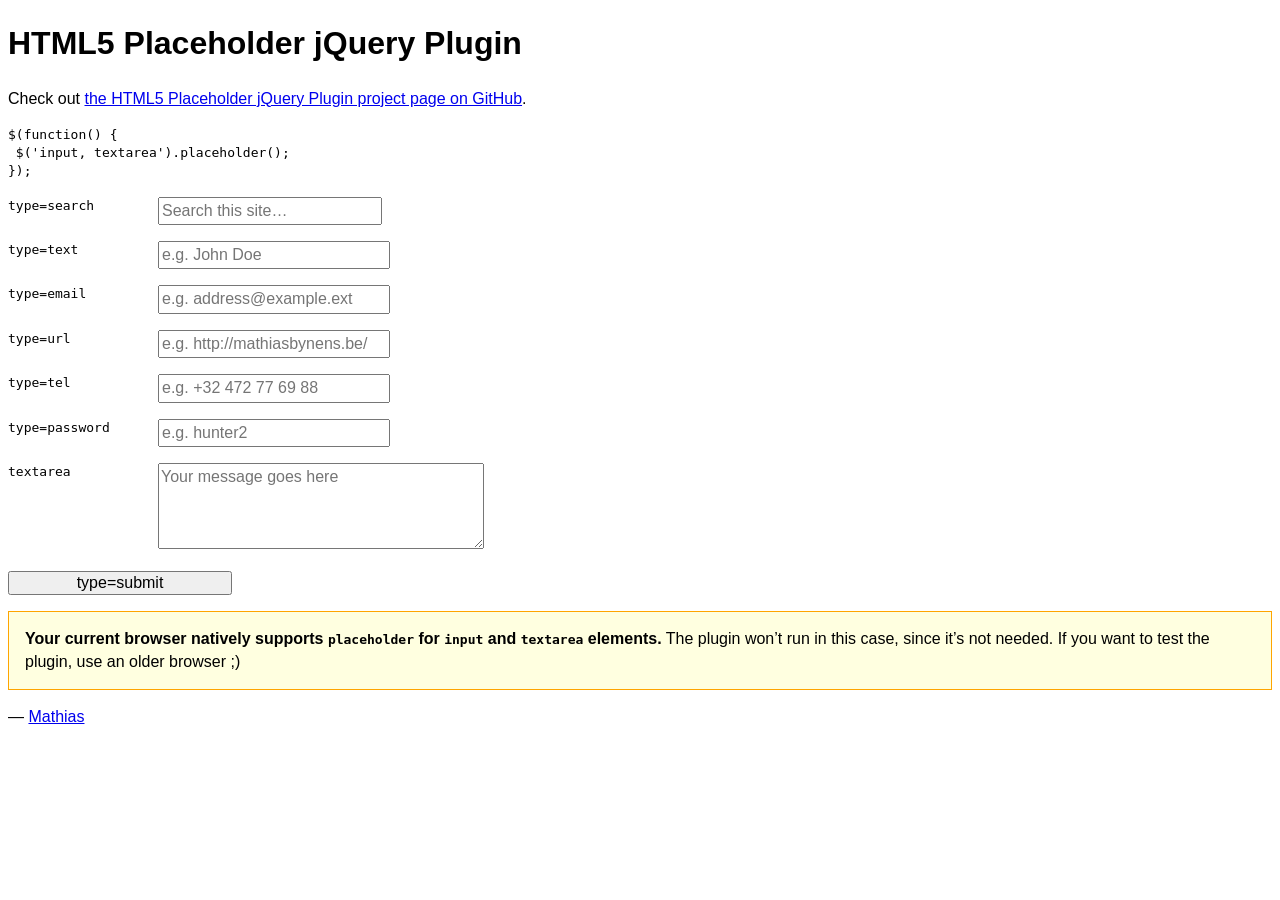
<file: bower_components/jquery-placeholder/demo.html>
<!DOCTYPE html>
<!-- If you’re looking for the online demo, it’s here: http://mathiasbynens.be/demo/placeholder -->
<html lang="en">
	<head>
		<meta charset="utf-8">
		<title>HTML5 placeholder jQuery Plugin</title>
		<style>
			body, input, textarea { font: 1em/1.4 Helvetica, Arial; }
			label code { cursor: pointer; float: left; width: 150px; }
			input { width: 14em; }
			textarea { height: 5em; width: 20em; }
			.placeholder { color: #aaa; }
			.note { border: 1px solid orange; padding: 1em; background: #ffffe0; }
			/* #p { background: lime; } */
		</style>
	</head>
	<body>
		<h1>HTML5 Placeholder jQuery Plugin</h1>
		<p>Check out <a href="http://mths.be/placeholder">the HTML5 Placeholder jQuery Plugin project page on GitHub</a>.</p>
		<pre><code>$(function() {<br> $('input, textarea').placeholder();<br>});</code></pre>
		<form>
			<p><label><code>type=search</code> <input type="search" name="search" placeholder="Search this site…"></label></p>
			<p><label><code>type=text</code> <input type="text" name="name" placeholder="e.g. John Doe"></label></p>
			<p><label><code>type=email</code> <input type="email" name="email" placeholder="e.g. address@example.ext"></label></p>
			<p><label><code>type=url</code> <input type="url" name="url" placeholder="e.g. http://mathiasbynens.be/"></label></p>
			<p><label><code>type=tel</code> <input type="tel" name="tel" placeholder="e.g. +32 472 77 69 88"></label></p>
			<p><label for="p"><code>type=password</code> </label><input type="password" name="password" placeholder="e.g. hunter2" id="p"></p>
			<p><label><code>textarea</code> <textarea name="message" placeholder="Your message goes here"></textarea></label></p>
			<p><input type="submit" value="type=submit"></p>
		</form>
		<p>— <a href="http://mathiasbynens.be/" title="Mathias Bynens, front-end developer">Mathias</a></p>
		<script src="http://ajax.googleapis.com/ajax/libs/jquery/1.10.2/jquery.min.js"></script>
		<script src="jquery.placeholder.js"></script>
		<script>
			// To test the @id toggling on password inputs in browsers that don’t support changing an input’s @type dynamically (e.g. Firefox 3.6 or IE), uncomment this:
			// $.fn.hide = function() { return this; }
			// Then uncomment the last rule in the <style> element (in the <head>).
			$(function() {
				// Invoke the plugin
				$('input, textarea').placeholder();
				// That’s it, really.
				// Now display a message if the browser supports placeholder natively
				var html;
				if ($.fn.placeholder.input && $.fn.placeholder.textarea) {
					html = '<strong>Your current browser natively supports <code>placeholder</code> for <code>input</code> and <code>textarea</code> elements.</strong> The plugin won’t run in this case, since it’s not needed. If you want to test the plugin, use an older browser ;)';
				} else if ($.fn.placeholder.input) {
					html = '<strong>Your current browser natively supports <code>placeholder</code> for <code>input</code> elements, but not for <code>textarea</code> elements.</strong> The plugin will only do its thang on the <code>textarea</code>s.';
				}
				if (html) {
					$('<p class="note">' + html + '</p>').insertAfter('form');
				}
			});
		</script>
	</body>
</html>
</file>
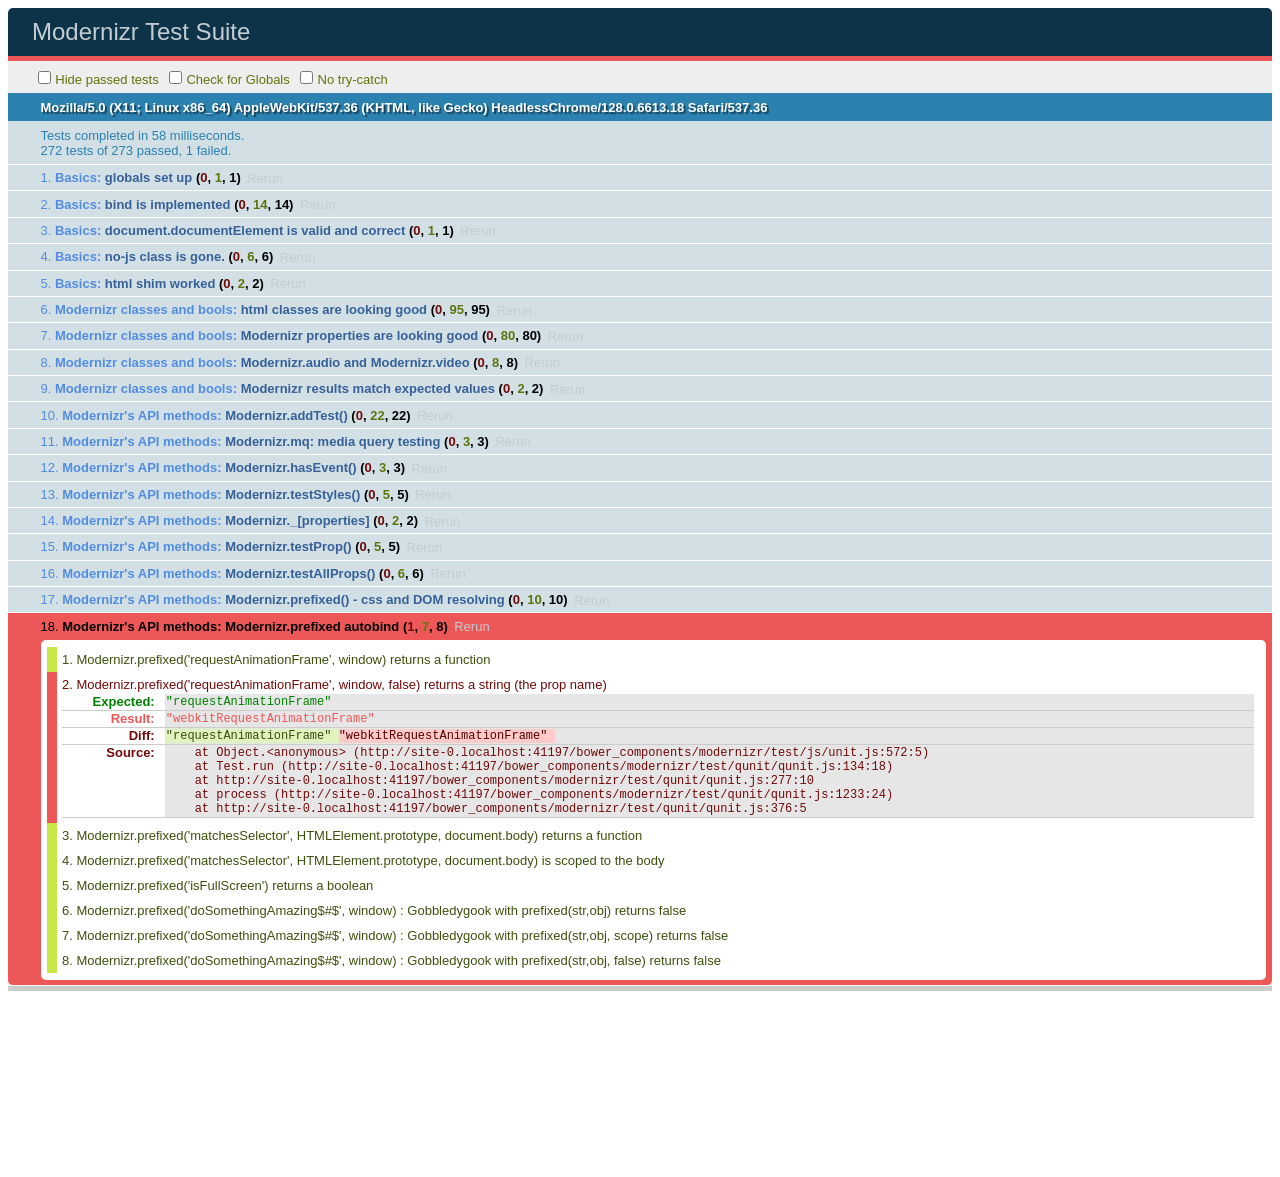
<file: bower_components/modernizr/test/basic.html>
<!DOCTYPE html>
<html class="+no-js no-js- no-js i-has-no-js">
<head>
  <meta charset="UTF-8">
  <title>Modernizr Test Suite</title>
  <link rel="stylesheet" href="qunit/qunit.css">
  <style>
     body { margin-bottom: 150px;}
     #testbed { font-family: Helvetica; color: #444; padding-bottom: 100px;}
     #testbed button { margin: 30px; font-size: 13px;}
     .data-notes, .offScreen { display:none;}
     table { width: 100%;}
     tbody tr:nth-child(even) td, tbody tr:nth-child(even) th {  border: 1px solid #ccc; border-left: 0; border-right: 0;}
     table td:nth-child(even), table th:nth-child(even) { background: #e6e6e6;}
     table tbody tr:hover td, table tbody tr:hover th { background: #e1e100!important;}
     td.wrong { background:red!important;}
     #html5section { visibility: hidden; }
     h1 label { display:none;}
     .output { padding: 0 0 0 16px;}
     .output ul { margin: 0;}
     .output li { color: #854747; }
     .output li.yes{color:#090;}
     .output li b{color:#000;}
     .output {font:14px/1.3 Inconsolata,Consolas,monospace;
                    -webkit-column-count: 5;
                       -moz-column-count: 5;
                            column-count: 5;}
      .output + .output { border-top: 5px solid #ccc; }
      textarea { width: 100%; min-height: 75px;}
      #caniusetrigger { font-size: 38px; font-family: monospace; display:block; }
  </style>

  <script src="https://raw.github.com/Modernizr/Modernizr/master/modernizr.js"></script>

  <script>window.Modernizr || document.write('<script src="../modernizr.js"><\/script>')</script>

  <script src="js/lib/polyfills.js"></script>
  <script src="js/lib/detect-global.js"></script>
  
  <script src="qunit/qunit.js"></script>
  <script src="js/lib/jquery-1.7b2.js"></script>
  
  <script src="js/setup.js"></script>
  
  <script src="js/unit.js"></script>
</head>
<body>
  <h1 id="qunit-header">Modernizr Test Suite</h1>
  <h2 id="qunit-banner"></h2>
  <div id="qunit-testrunner-toolbar"></div>
  <h2 id="qunit-userAgent"></h2>

  <ol id="qunit-tests"></ol>

  <div id="mod-output" class=output></div>
  <div id="mod-feattest-output" class=output></div>


  <br>
 
  <section><aside>this is an aside within a section</aside></section>
  
  
</body>
</html>
</file>
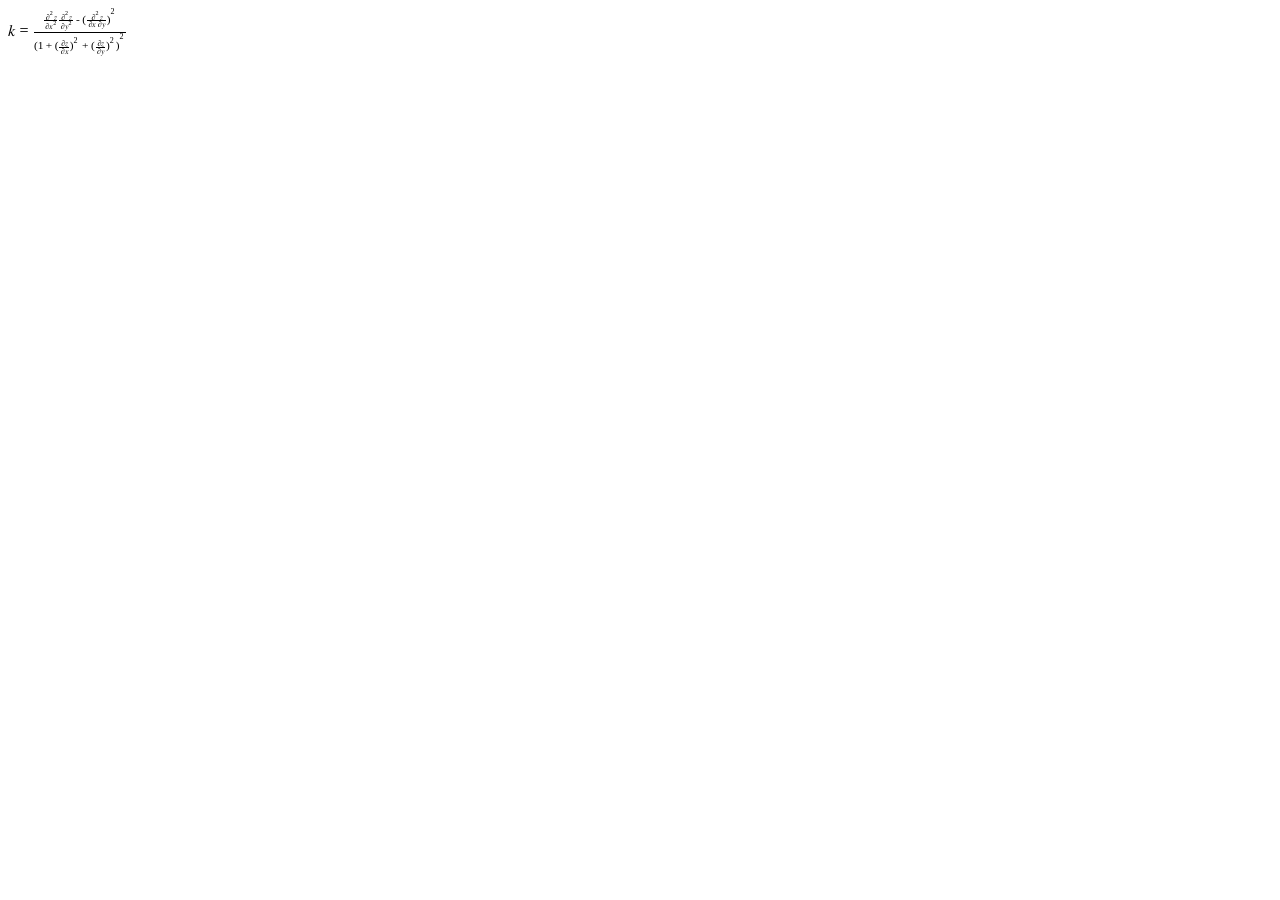
<file: bower_components/modernizr/test/caniuse_files/mathml.html>
<?xml version="1.0" encoding="utf-8"?>
<!DOCTYPE html PUBLIC "-//W3C//DTD XHTML 1.1 plus MathML 2.0//EN" "http://www.w3.org/Math/DTD/mathml2/xhtml-math11-f.dtd"><html xmlns="http://www.w3.org/1999/xhtml" xmlns:html="http://www.w3.org/1999/xhtml">
<head>
	<meta http-equiv="content-type" content="text/html; charset=utf-8" />
	<title>Untitled</title>
</head>
<body>
<math xmlns="http://www.w3.org/1998/Math/MathML">
<mrow>
  <mi>k</mi>
  <mo>=</mo>
  <mfrac>
    <mrow>
      <mfrac>
         <mrow>
          <msup>
            <mo>∂</mo>
            <mn>2</mn>
          </msup>
          <mi>z</mi>
        </mrow>
        <mrow>
          <mo>∂</mo>
          <msup>
            <mi>x</mi>
            <mn>2</mn>
          </msup>
        </mrow>
      </mfrac>
      <mfrac>
        <mrow>
          <msup>
            <mo>∂</mo>
            <mn>2</mn>
          </msup>
          <mi>z</mi>
        </mrow>
        <mrow>
          <mo>∂</mo>
          <msup>
            <mi>y</mi>
            <mn>2</mn>
          </msup>
        </mrow>
      </mfrac>
      <mo>-</mo>
      <msup>
        <mrow>
          <mo>(</mo>
          <mfrac>
            <mrow>
              <msup>
                <mo>∂</mo>
                <mn>2</mn>
              </msup>
              <mi>z</mi>
            </mrow>
            <mrow>
              <mo>∂</mo>
              <mi>x</mi>
              <mo>∂</mo>
              <mi>y</mi>
              </mrow>
          </mfrac>
          <mo>)</mo>
        </mrow>
        <mn>2</mn>
      </msup>
    </mrow>
    <mrow>
      <msup>
        <mrow>
          <mo>(</mo>
          <mn>1</mn>
          <mo>+</mo>
          <msup>
            <mrow>
              <mo>(</mo>
              <mfrac>
                <mrow>
                  <mo>∂</mo>
                  <mi>z</mi>
                </mrow>
                <mrow>
                  <mo>∂</mo>
                  <mi>x</mi>
                </mrow>
              </mfrac>
              <mo>)</mo>
            </mrow>
            <mn>2</mn>
          </msup>
          <mo>+</mo>
          <msup>
            <mrow>
              <mo>(</mo>
              <mfrac>
                <mrow>
                  <mo>∂</mo>
                  <mi>z</mi>
                </mrow>
                <mrow>
                  <mo>∂</mo>
                  <mi>y</mi>
                </mrow>
              </mfrac>
              <mo>)</mo>
            </mrow>
            <mn>2</mn>
          </msup>
          <mo>)</mo>
        </mrow>
        <mn>2</mn>
      </msup>
    </mrow>
  </mfrac>
</mrow>
</math>
</body>
</html>
</file>
<file: bower_components/modernizr/test/qunit/qunit.css>
/**
 * QUnit v1.9.0 - A JavaScript Unit Testing Framework
 *
 * http://docs.jquery.com/QUnit
 *
 * Copyright (c) 2012 John Resig, Jörn Zaefferer
 * Dual licensed under the MIT (MIT-LICENSE.txt)
 * or GPL (GPL-LICENSE.txt) licenses.
 */

/** Font Family and Sizes */

#qunit-tests, #qunit-header, #qunit-banner, #qunit-testrunner-toolbar, #qunit-userAgent, #qunit-testresult {
	font-family: "Helvetica Neue Light", "HelveticaNeue-Light", "Helvetica Neue", Calibri, Helvetica, Arial, sans-serif;
}

#qunit-testrunner-toolbar, #qunit-userAgent, #qunit-testresult, #qunit-tests li { font-size: small; }
#qunit-tests { font-size: smaller; }


/** Resets */

#qunit-tests, #qunit-tests ol, #qunit-header, #qunit-banner, #qunit-userAgent, #qunit-testresult {
	margin: 0;
	padding: 0;
}


/** Header */

#qunit-header {
	padding: 0.5em 0 0.5em 1em;

	color: #8699a4;
	background-color: #0d3349;

	font-size: 1.5em;
	line-height: 1em;
	font-weight: normal;

	border-radius: 5px 5px 0 0;
	-moz-border-radius: 5px 5px 0 0;
	-webkit-border-top-right-radius: 5px;
	-webkit-border-top-left-radius: 5px;
}

#qunit-header a {
	text-decoration: none;
	color: #c2ccd1;
}

#qunit-header a:hover,
#qunit-header a:focus {
	color: #fff;
}

#qunit-testrunner-toolbar label {
	display: inline-block;
	padding: 0 .5em 0 .1em;
}

#qunit-banner {
	height: 5px;
}

#qunit-testrunner-toolbar {
	padding: 0.5em 0 0.5em 2em;
	color: #5E740B;
	background-color: #eee;
}

#qunit-userAgent {
	padding: 0.5em 0 0.5em 2.5em;
	background-color: #2b81af;
	color: #fff;
	text-shadow: rgba(0, 0, 0, 0.5) 2px 2px 1px;
}


/** Tests: Pass/Fail */

#qunit-tests {
	list-style-position: inside;
}

#qunit-tests li {
	padding: 0.4em 0.5em 0.4em 2.5em;
	border-bottom: 1px solid #fff;
	list-style-position: inside;
}

#qunit-tests.hidepass li.pass, #qunit-tests.hidepass li.running  {
	display: none;
}

#qunit-tests li strong {
	cursor: pointer;
}

#qunit-tests li a {
	padding: 0.5em;
	color: #c2ccd1;
	text-decoration: none;
}
#qunit-tests li a:hover,
#qunit-tests li a:focus {
	color: #000;
}

#qunit-tests ol {
	margin-top: 0.5em;
	padding: 0.5em;

	background-color: #fff;

	border-radius: 5px;
	-moz-border-radius: 5px;
	-webkit-border-radius: 5px;
}

#qunit-tests table {
	border-collapse: collapse;
	margin-top: .2em;
}

#qunit-tests th {
	text-align: right;
	vertical-align: top;
	padding: 0 .5em 0 0;
}

#qunit-tests td {
	vertical-align: top;
}

#qunit-tests pre {
	margin: 0;
	white-space: pre-wrap;
	word-wrap: break-word;
}

#qunit-tests del {
	background-color: #e0f2be;
	color: #374e0c;
	text-decoration: none;
}

#qunit-tests ins {
	background-color: #ffcaca;
	color: #500;
	text-decoration: none;
}

/*** Test Counts */

#qunit-tests b.counts                       { color: black; }
#qunit-tests b.passed                       { color: #5E740B; }
#qunit-tests b.failed                       { color: #710909; }

#qunit-tests li li {
	padding: 5px;
	background-color: #fff;
	border-bottom: none;
	list-style-position: inside;
}

/*** Passing Styles */

#qunit-tests li li.pass {
	color: #3c510c;
	background-color: #fff;
	border-left: 10px solid #C6E746;
}

#qunit-tests .pass                          { color: #528CE0; background-color: #D2E0E6; }
#qunit-tests .pass .test-name               { color: #366097; }

#qunit-tests .pass .test-actual,
#qunit-tests .pass .test-expected           { color: #999999; }

#qunit-banner.qunit-pass                    { background-color: #C6E746; }

/*** Failing Styles */

#qunit-tests li li.fail {
	color: #710909;
	background-color: #fff;
	border-left: 10px solid #EE5757;
	white-space: pre;
}

#qunit-tests > li:last-child {
	border-radius: 0 0 5px 5px;
	-moz-border-radius: 0 0 5px 5px;
	-webkit-border-bottom-right-radius: 5px;
	-webkit-border-bottom-left-radius: 5px;
}

#qunit-tests .fail                          { color: #000000; background-color: #EE5757; }
#qunit-tests .fail .test-name,
#qunit-tests .fail .module-name             { color: #000000; }

#qunit-tests .fail .test-actual             { color: #EE5757; }
#qunit-tests .fail .test-expected           { color: green;   }

#qunit-banner.qunit-fail                    { background-color: #EE5757; }


/** Result */

#qunit-testresult {
	padding: 0.5em 0.5em 0.5em 2.5em;

	color: #2b81af;
	background-color: #D2E0E6;

	border-bottom: 1px solid white;
}
#qunit-testresult .module-name {
	font-weight: bold;
}

/** Fixture */

#qunit-fixture {
	position: absolute;
	top: -10000px;
	left: -10000px;
	width: 1000px;
	height: 1000px;
}
</file>
